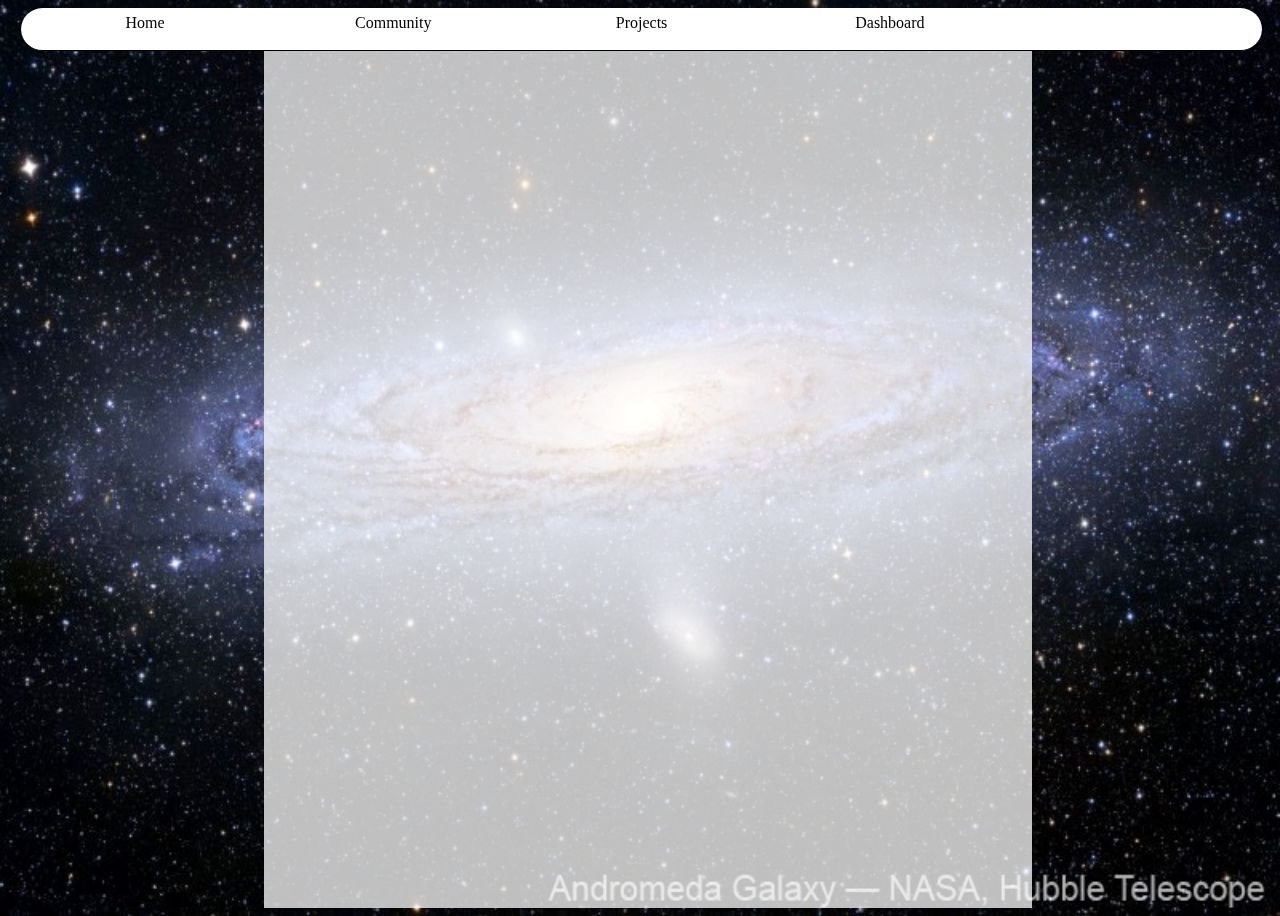
<file: distworld.html>
<html>
    <head>
        <meta name="viewport" content="width=device-width, initial-scale=1">
        <link rel="stylesheet" type="text/css" href="/css/main.css"/>
        <title>Philosophism</title>
		<link rel="shortcut icon" href="images/sun.ico" />
		<script src="https://ajax.googleapis.com/ajax/libs/jquery/3.3.1/jquery.min.js"></script>
		<script src="/js/main.js"></script>
		<script src="/js/elements.js"></script>
    </head>
    <body onload="changeimage()">
        <div id="header"></div>
        <script>
            create_header("header");
        </script>
        <div id="content">
            <div id="leftdiv"></div>
            <div id="middlediv"></div>
            <div id="rightdiv"></div>
        </div>
    </body>
</html>
</file>
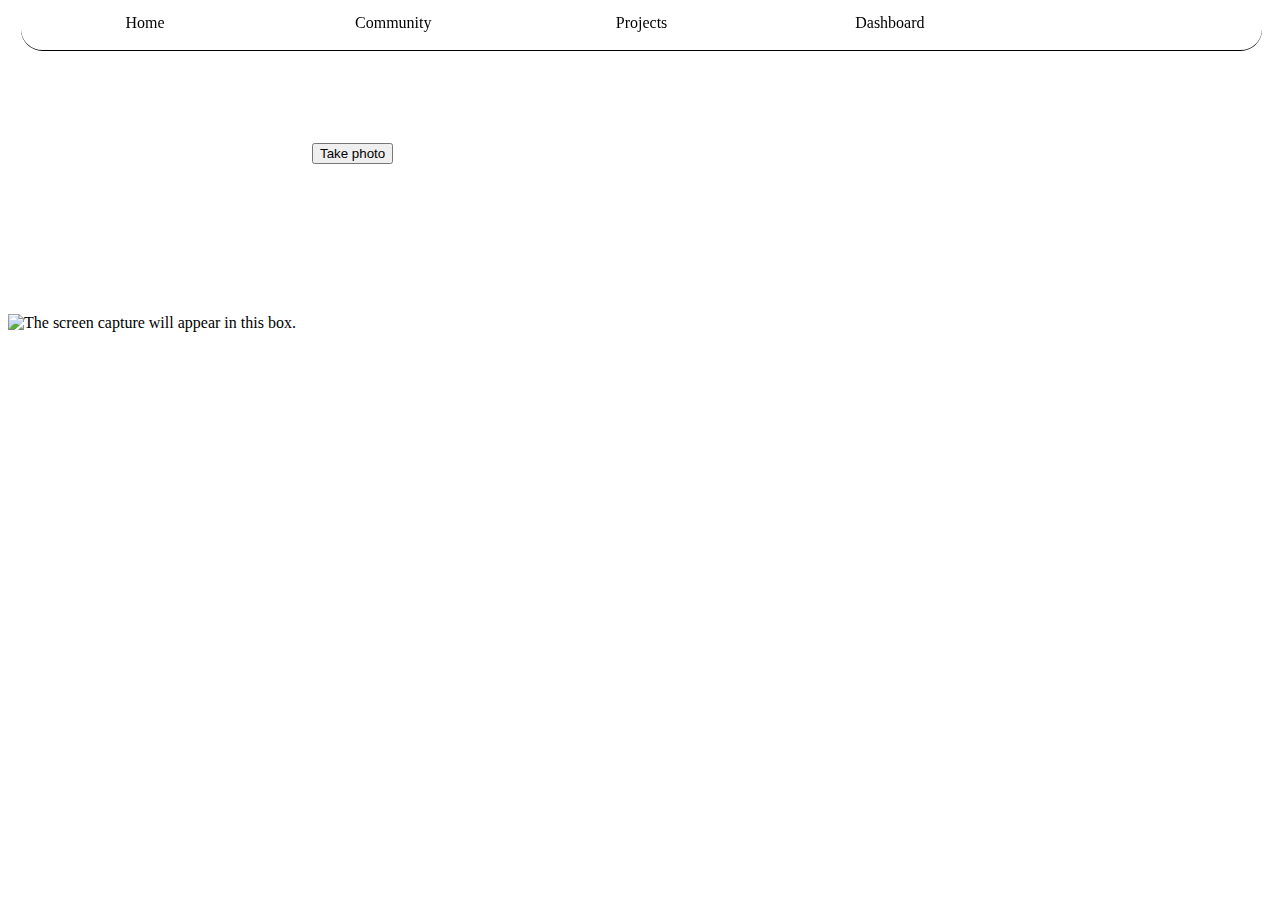
<file: test.html>
<html>
    <head>
    <script src="https://ajax.googleapis.com/ajax/libs/jquery/3.3.1/jquery.min.js"></script>
	<script src="/js/main.js"></script>
    <script src="js/elements.js"></script>
    <link rel="stylesheet" type="text/css" href="/css/main.css"/>
    </head>
    <body onload="create_header('header')">
        <div id="header"></div>
        <script>
            video = document.getElementById('video');
            canvas = document.getElementById('canvas');
            photo = document.getElementById('photo');
            startbutton = document.getElementById('startbutton');
        
            navigator.mediaDevices.getUserMedia({ video: true, audio: false })
            .then(function(stream) {
                video.srcObject = stream;
                video.play();
            })
            .catch(function(err) {
                console.log("An error occurred: " + err);
            });
        </script>
          <div class="camera">
            <video id="video">Video stream not available.</video>
            <button id="startbutton">Take photo</button>
          </div>
          <canvas id="canvas">
        </canvas>
        <div class="output">
          <img id="photo" alt="The screen capture will appear in this box.">
        </div>
    </body>
</html>
</file>
<file: css/main.css>
@media screen and (min-width:500px){
body{
background-repeat: no-repeat;
background-size: 100% 100%;
height:100%;
width:100%;
overflow:hidden;
}
#header{
height:4%;
width:97%;
border-bottom:1px solid black;
border-radius: 25px;
background-color:white;
position:fixed;
min-height:25px;
margin-left:1%;
margin-right:1%;
margin-top:0%;
padding-top:.5%;
}
#mobileheader{
	display:none;
}
#content{
	width:100%;
}
#leftdiv, #rightdiv{
	width:20%;
	height:100%;
	float:left;
}
#middlediv{
	width:60%;
	height:100%;
	float:left;
	background-color:rgba(255, 255, 255, 0.75);
	overflow:scroll;
	overflow-x:hidden;
}
.dropdown{
	width:20%;
	float:left;
	height:100%;
	display:block;
	position:relative;
}
.item{
width:100%;
padding-top:5%;
padding-bottom:5%;
display:block;
list-style:none;
color:black;
text-decoration:none;
}
.item:hover{
width:100%;
padding-top:5%;
padding-bottom:5%;
display:block;
list-style:none;
color:blue;
text-decoration:none;
}
.dropdown-content {
    display: none;
    position: absolute;
    background-color: #f9f9f9;
    min-width: 100%;
    z-index: 1;
    padding-top:12px;
    border-bottom-left-radius:20px;
    border-bottom-right-radius:20px;
}
.p{
padding:2%;
font-size:110%;
}
.h1{
text-align:center;
background-color:rgba(0, 0, 0, 0.75);
color:white;
margin:2%;
border-radius:25px;
}
#space{
height:2%;
}
::-webkit-scrollbar {
    width: 5px;
}

/* Track */
::-webkit-scrollbar-track {
    background-color:black; 
}

/* Handle */
::-webkit-scrollbar-thumb {
    background-color: white;
}

/* Handle on hover */
::-webkit-scrollbar-thumb:hover {
    background: #555; 
}
}
@media screen and (max-width:460px){
body{
background-repeat: no-repeat;
background-size: 200% 100%;
background-position:center;
height:100%;
width:100%;
overflow:hidden;
}
#header{
height:4%;
width:97%;
border-bottom:1px solid black;
border-radius: 25px;
background-color:white;
position:fixed;
min-height:25px;
margin-left:1%;
margin-right:1%;
margin-top:0%;
padding-top:.5%;
display:none;
}
#mobilemenu{
display:none;
position:relative;
z-index:1;
width:100%;
height:90%;
background-color:rgba(0, 0, 0, 0.25);
color:white;
}
#leftdiv, #rightdiv{
display:none;
}
#content{
	width:100%;
}
#middlediv{
	width:100%;
	height:100%;
	float:left;
	background-color:rgba(0, 0, 0, 0.4);
	overflow:scroll;
	color:white;
	overflow-x:hidden;
	margin-left:-1px;
position:fixed;
}
.dropdown{
	width:20%;
	float:left;
	height:100%;
	display:block;
	position:relative;
}
.item{
width:100%;
padding-top:5%;
padding-bottom:5%;
display:block;
list-style:none;
color:black;
text-decoration:none;
}
.item:hover{
width:100%;
padding-top:5%;
padding-bottom:5%;
display:block;
list-style:none;
color:blue;
text-decoration:none;
}
.dropdown-content {
    display: none;
    position: absolute;
    background-color: #f9f9f9;
    min-width: 100%;
    z-index: 1;
    padding-top:12px;
    border-bottom-left-radius:20px;
    border-bottom-right-radius:20px;
}
.p{
padding:2%;
font-size:115%;
background-color:rgba(255, 255, 255, 0);
margin-bottom:10%;
margin-top:10%;
}
.h1{
text-align:center;
background-color:rgba(0, 0, 0, 0);
color:white;
margin:2%;
border-radius:25px;
}
#space{
height:2%;
}
::-webkit-scrollbar {
    width: 5px;
}

/* Track */
::-webkit-scrollbar-track {
    background-color:black; 
}

/* Handle */
::-webkit-scrollbar-thumb {
    background-color: white;
}

/* Handle on hover */
::-webkit-scrollbar-thumb:hover {
    background: #555; 
}
#menubutton{
width:100%;
background-color:rgba(0, 0, 0, 0.5);
color:white;
height:5%;
border:0px;
}
#mobilesearchfield{
min-height:25px;
color:white;
background-color:rgba(0, 0, 0, 0.5);
width:75%;
border:0px;
}
#m_button{
min-height:25px;
min-width:25px;
background-image:url("menuicon.png");
background-repeat: no-repeat;
background-size: 100% 100%;
border:0px;
}
.navigation{
width:100%;
color:white;
display:inline-block;
height:7.5%;
text-align:center;
text-decoration:none;
min-height:40px;
}
#content_background{
background-color:rgba(255, 255, 255, 0);
border-radius:25px;
text-align:left;

}
}
.search{
background-image:url("search.png");
	background-repeat: no-repeat;
    background-size: 100% 100%;
    border:0px;
    min-width:25px;
    min-height:25px;
}
#leftadd, #rightadd{
height:300px;
background-color:white;
width:95%;
margin-left:auto;
margin-right:auto;
margin-top:15%;
border-radius:10px;
}
.addgone{
background-color:black;
color:white;
border-radius:60px;
float:left;
height:100%;
width:10%;
}
.addtitle{
float:left;
height:100%;
width:90%;
}
.addbar{
height:8%;
width:100%;
margin-bottom:2%;
}
.p{
font-size:15px;
}
.iframe{
width:90%;
height:60%;
overflow:hidden;
}
.bodyiframe{
width:100%;
height:100%;
}
</file>
